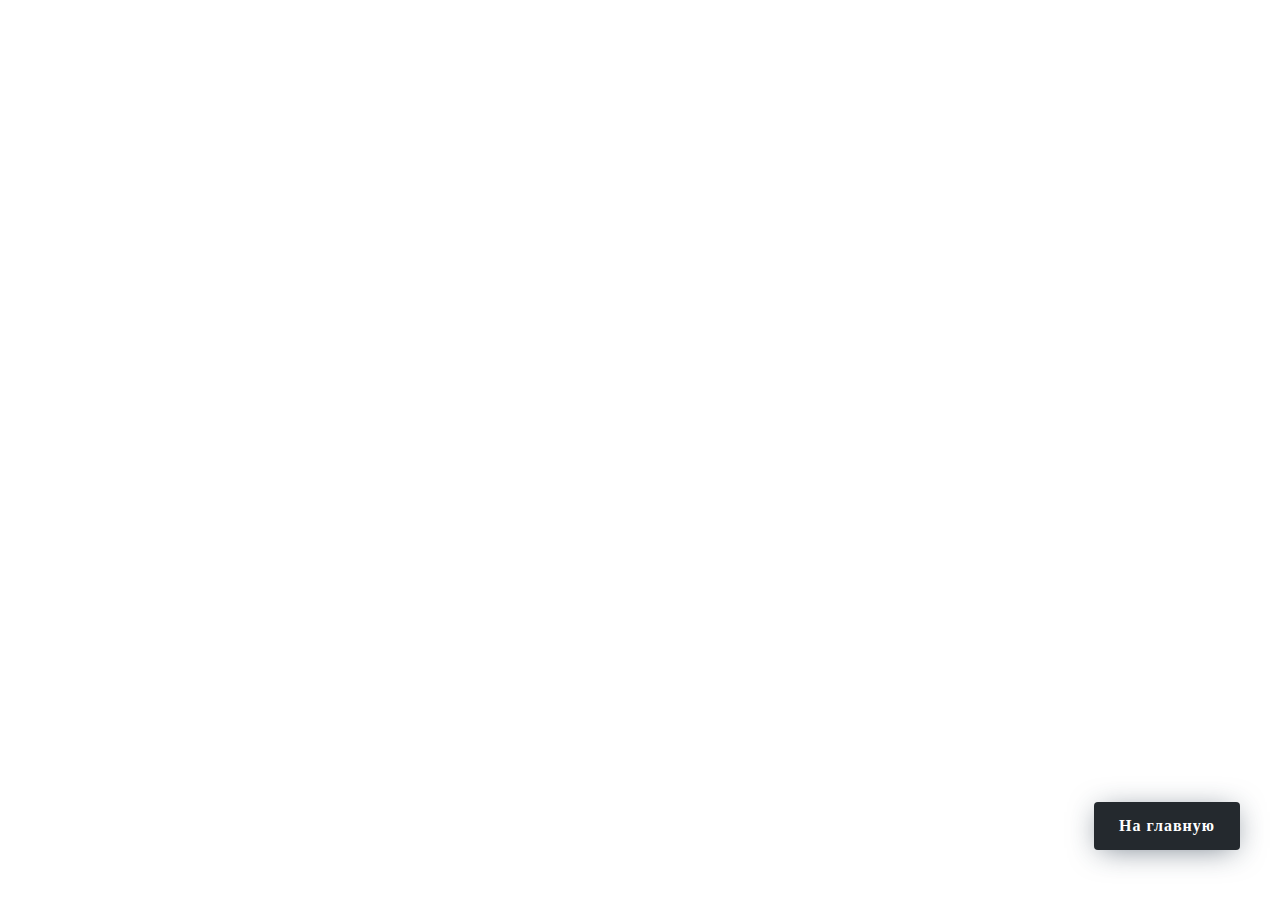
<file: coment.html>
<!DOCTYPE html>
<html lang="en">
<head>
    <meta charset="UTF-8">
    <meta http-equiv="X-UA-Compatible" content="IE=edge">
    <link rel="shortcut icon" href="img/Group 1.png">
    <meta name="viewport" content="width=device-width, initial-scale=1.0">
    <title>COSMIC comments</title>
    <style>
        #disqus_thread{
            width: 50%;
            margin-left: 25%;
            margin-top: 15%;
        }
        .github-btn {
  position: absolute;
  right: 40px;
  bottom: 50px;
  text-decoration: none;
  padding: 15px 25px;
  border-radius: 4px;
  box-shadow: 0px 4px 30px -6px rgba(36, 52, 70, 0.65);
  background: #24292e;
  color: #fff;
  font-weight: bold;
  letter-spacing: 1px;
  font-size: 16px;
  text-align: center;
  transition: all 0.3s ease-in-out;
}
@media screen and (min-width: 500px) {
  .github-btn:hover {
    transform: scale(1.1);
    box-shadow: 0px 17px 20px -6px rgba(36, 52, 70, 0.36);
  }
}
@media screen and (max-width: 700px) {
  .github-btn {
    position: relative;
    bottom: auto;
    right: auto;
    margin-top: 20px;
  }
  .github-btn:active {
    transform: scale(1.1);
    box-shadow: 0px 17px 20px -6px rgba(36, 52, 70, 0.36);
  }
}

    </style>
</head>
<body>
    <div id="disqus_thread"></div>
<script>
    
    
    var disqus_config = function () {
    this.page.url = PAGE_URL;  // Replace PAGE_URL with your page's canonical URL variable
    this.page.identifier = PAGE_IDENTIFIER; // Replace PAGE_IDENTIFIER with your page's unique identifier variable
    };
    
    (function() { // DON'T EDIT BELOW THIS LINE
    var d = document, s = d.createElement('script');
    s.src = 'https://cosmic-3.disqus.com/embed.js';
    s.setAttribute('data-timestamp', +new Date());
    (d.head || d.body).appendChild(s);
    })();
</script>
<noscript>Please enable JavaScript to view the <a href="https://disqus.com/?ref_noscript">comments powered by Disqus.</a></noscript>
<a href="index.html" target="_blank" class="github-btn">
    На главную
  </a>
</body>
</html>
</file>
